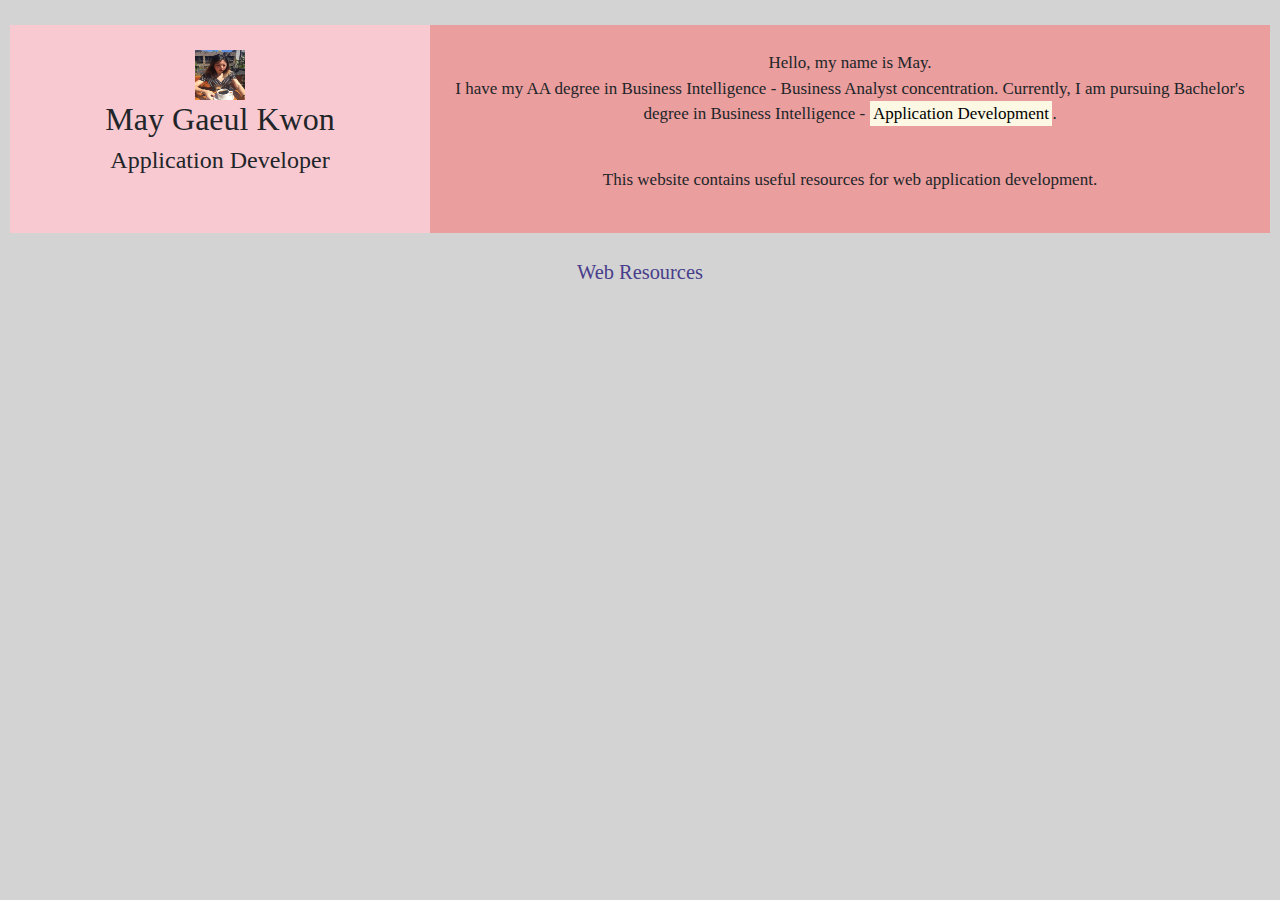
<file: index.html>
<!DOCTYPE html>
<html lang="en">
	<head>
		<title>May Gaeul Kwon</title>
		<meta charset="utf-8" />
		<meta name="keywords" content="bootstrap website" />
		<meta name="description" content="May Kwon's first bootstrap website" />
		<meta name="author" content="may" />
		<meta name="viewport" content="width=device-width, initial=scale=1" />
		
		<link rel="stylesheet" href="https://maxcdn.bootstrapcdn.com/bootstrap/4.0.0/css/bootstrap.min.css" integrity="sha384-Gn5384xqQ1aoWXA+058RXPxPg6fy4IWvTNh0E263XmFcJlSAwiGgFAW/dAiS6JXm" crossorigin="anonymous">
 		<script src="https://code.jquery.com/jquery-3.2.1.slim.min.js" integrity="sha384-KJ3o2DKtIkvYIK3UENzmM7KCkRr/rE9/Qpg6aAZGJwFDMVNA/GpGFF93hXpG5KkN" crossorigin="anonymous"></script>
    	<script src="https://cdnjs.cloudflare.com/ajax/libs/popper.js/1.12.9/umd/popper.min.js" integrity="sha384-ApNbgh9B+Y1QKtv3Rn7W3mgPxhU9K/ScQsAP7hUibX39j7fakFPskvXusvfa0b4Q" crossorigin="anonymous"></script>
    	<script src="https://maxcdn.bootstrapcdn.com/bootstrap/4.0.0/js/bootstrap.min.js" integrity="sha384-JZR6Spejh4U02d8jOt6vLEHfe/JQGiRRSQQxSfFWpi1MquVdAyjUar5+76PVCmYl" crossorigin="anonymous"></script>

		<link rel="stylesheet" type="text/css" href="css/style.css" />

	</head>
	
	<body>
		<div class="container-fluid">
			<div class="row">
				<div class="col-sm-4" style="background-color: rgb(248, 201, 208);">
					<img src="img/profilepicture.jpg" class="img-rounded" alt="Profile Picture" width="50" height="50" />
					<h2>May Gaeul Kwon</h2>
					<h4>Application Developer</h4>
				</div>
				
				<div class="col-sm-8" style="background-color: rgb(235, 158, 158);">	
					<p>Hello, my name is May. <br />
					I have my AA degree in Business Intelligence - Business Analyst concentration.
					Currently, I am pursuing Bachelor's degree in Business Intelligence 
					- <mark>Application Development</mark>. </p> <br />
					<p>This website contains useful resources for web application development.</p>
				</div>
			</div>
				<br /><p><a href="html/webresources.html">Web Resources</a></p>
		</div>
	</body>
</html>
</file>
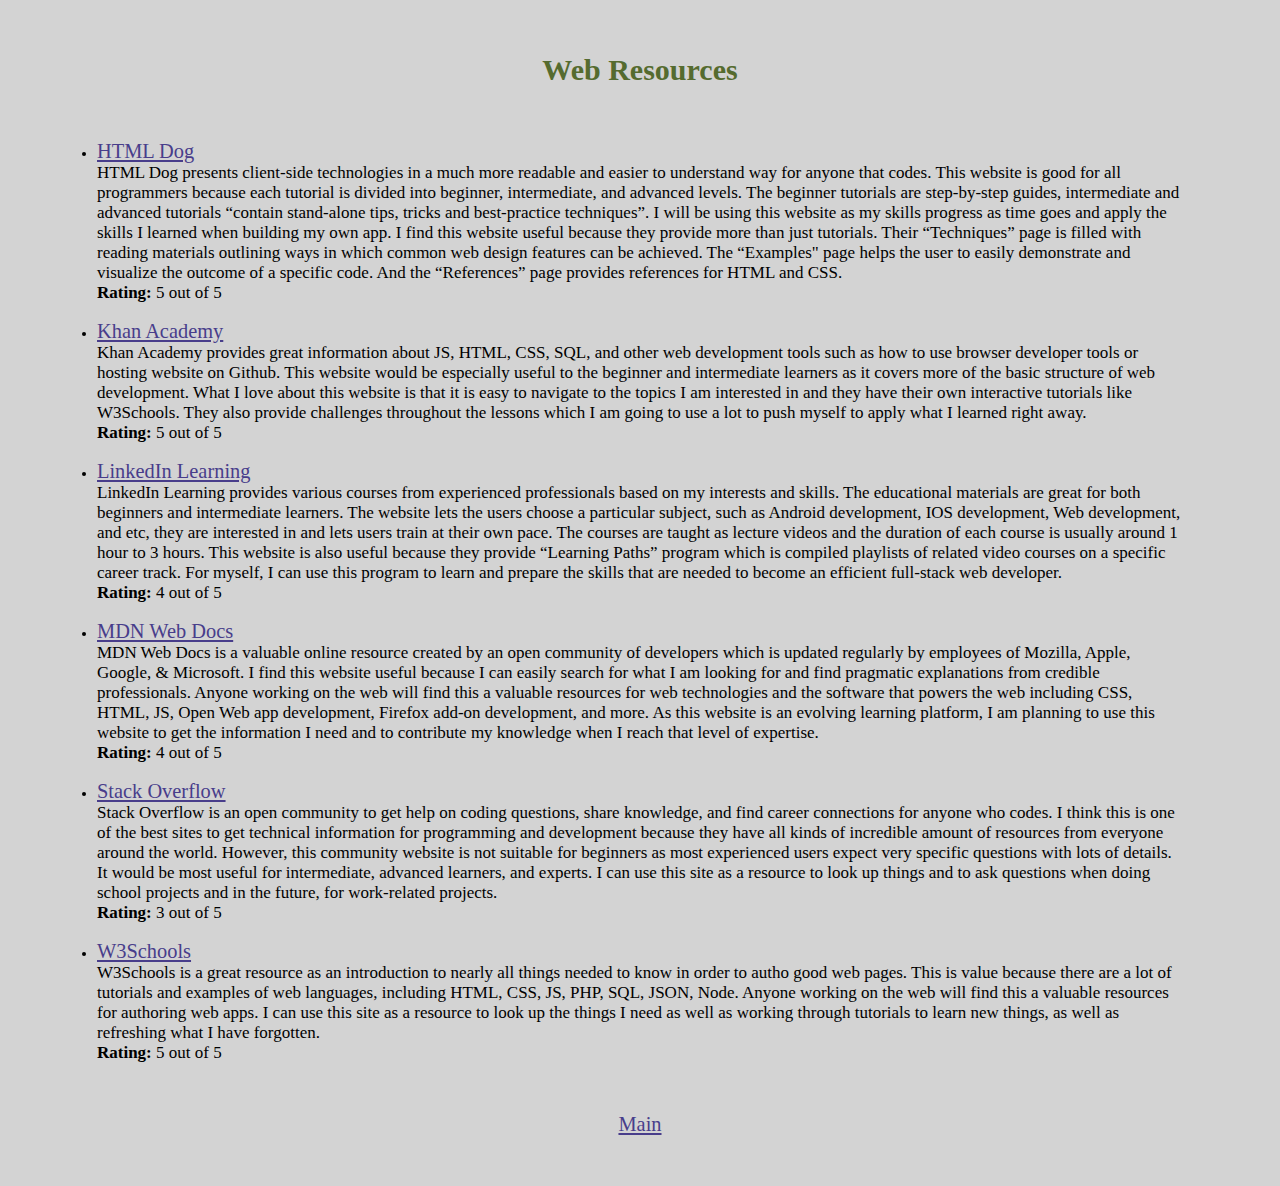
<file: html/webresources.html>
<!DOCTYPE html>
<html lang="en">
	<head>
		<title>May Gaeul Kwon</title>
		<meta charset="utf-8" />
		<meta name="keywords" content="search terms" />
		<meta name="description" content="paragraph that is 
		displayed along with the link in the search results" />
		<meta name="author" content="may" />
		<meta name="viewport" content="width=device-width, initial=scale=1" />

        <link rel="stylesheet" type="text/css" href="../css/style.css" />
        
        <style>
            ul {
                padding: 1rem 4rem;
                text-align: left;
            }

        </style>
        <title>Web Resources</title>
	</head>
	
	<body>
		<div class="container-fluid" style="background-color: lightgray; font: 15px Arial, sans-serif;">

            <h1>Web Resources</h1>

            <ul>
                <li><p><a href="http://htmldog.com">HTML Dog</a><br />
                    HTML Dog presents client-side technologies in a much more readable and easier to understand 
                    way for anyone that codes. This website is good for all programmers because each tutorial is 
                    divided into beginner, intermediate, and advanced levels. The beginner tutorials are step-by-step 
                    guides, intermediate and advanced tutorials “contain stand-alone tips, tricks and best-practice 
                    techniques”. I will be using this website as my skills progress as time goes and apply the skills 
                    I learned when building my own app. I find this website useful because they provide more than just 
                    tutorials. Their “Techniques” page is filled with reading materials outlining ways in which common 
                    web design features can be achieved. The “Examples" page helps the user to easily demonstrate and 
                    visualize the outcome of a specific code. And the “References” page provides references for HTML and CSS. <br />
                    <strong> Rating: </strong> 5 out of 5 </p></li>
                
                <li><p><a href="https://www.khanacademy.org/computing/computer-programming">Khan Academy</a><br />
                    Khan Academy provides great information about JS, HTML, CSS, SQL, and other web development tools such as 
                    how to use browser developer tools or hosting website on Github. This website would be especially useful 
                    to the beginner and intermediate learners as it covers more of the basic structure of web development. 
                    What I love about this website is that it is easy to navigate to the topics I am interested in and they 
                    have their own interactive tutorials like W3Schools. They also provide challenges throughout the lessons 
                    which I am going to use a lot to push myself to apply what I learned right away. <br />
                    <strong> Rating: </strong> 5 out of 5 </p></li>

                <li><p><a href="https://www.linkedin.com/learning">LinkedIn Learning</a><br />
                    LinkedIn Learning provides various courses from experienced professionals based on my interests and skills. 
                    The educational materials are great for both beginners and intermediate learners. The website lets the users 
                    choose a particular subject, such as Android development, IOS development, Web development, and etc, they are 
                    interested in and lets users train at their own pace. The courses are taught as lecture videos and the duration 
                    of each course is usually around 1 hour to 3 hours. This website is also useful because they provide “Learning Paths” 
                    program which is compiled playlists of related video courses on a specific career track. For myself, I can use 
                    this program to learn and prepare the skills that are needed to become an efficient full-stack web developer. <br />
                    <strong> Rating: </strong> 4 out of 5 </p></li>

                <li><p><a href="https://developer.mozilla.org/en-US/">MDN Web Docs</a><br />
                    MDN Web Docs is a valuable online resource created by an open community of developers which is updated regularly 
                    by employees of Mozilla, Apple, Google, & Microsoft. I find this website useful because I can easily search for 
                    what I am looking for and find pragmatic explanations from credible professionals. Anyone working on the web will 
                    find this a valuable resources for web technologies and the software that powers the web including CSS, HTML, JS, 
                    Open Web app development, Firefox add-on development, and more. As this website is an evolving learning platform, 
                    I am planning to use this website to get the information I need and to contribute my knowledge when I reach that 
                    level of expertise. <br />
                    <strong> Rating: </strong> 4 out of 5 </p></li>

                <li><p><a href="https://stackoverflow.com">Stack Overflow</a><br />
                    Stack Overflow is an open community to get help on coding questions, share knowledge, and find career connections 
                    for anyone who codes. I think this is one of the best sites to get technical information for programming and 
                    development because they have all kinds of incredible amount of resources from everyone around the world. However, 
                    this community website is not suitable for beginners as most experienced users expect very specific questions with 
                    lots of details. It would be most useful for intermediate, advanced learners, and experts. I can use this site as 
                    a resource to look up things and to ask questions when doing school projects and in the future, for work-related projects. <br />
                <strong> Rating: </strong> 3 out of 5 </p></li>

                <li><p><a href="http://w3schools.com">W3Schools</a><br />
                    W3Schools is a great resource as an introduction to nearly all things needed to know 
                    in order to autho good  web pages. This is value because there are a lot of tutorials 
                    and examples of web languages, including HTML, CSS, JS, PHP, SQL, JSON, Node. Anyone 
                    working on the web will find this a valuable resources for authoring web apps. I can
                    use this site as a resource to look up the things I need as well as working through 
                    tutorials to learn new things, as well as refreshing what I have forgotten. <br />
                    <strong> Rating: </strong> 5 out of 5 </p></li>
            </ul>
            <p><a href="../index.html">Main</a></p>
		</div>
	</body>
</html>
</file>
<file: css/style.css>
* {
    font-family: Cambria, Cochin, Georgia, Times, 'Times New Roman', serif !important;
  }

body {
    background-color: lightgray;
    text-align: center;
}

h1 {
    color: darkolivegreen;
}

p {
    font-size: 17px;
}
.container-fluid {
    padding: 25px;
}

.col-sm-4, .col-sm-8 {
    padding:  25px;
}

a {
    color: darkslateblue;
    font-size: larger;
}
</file>
